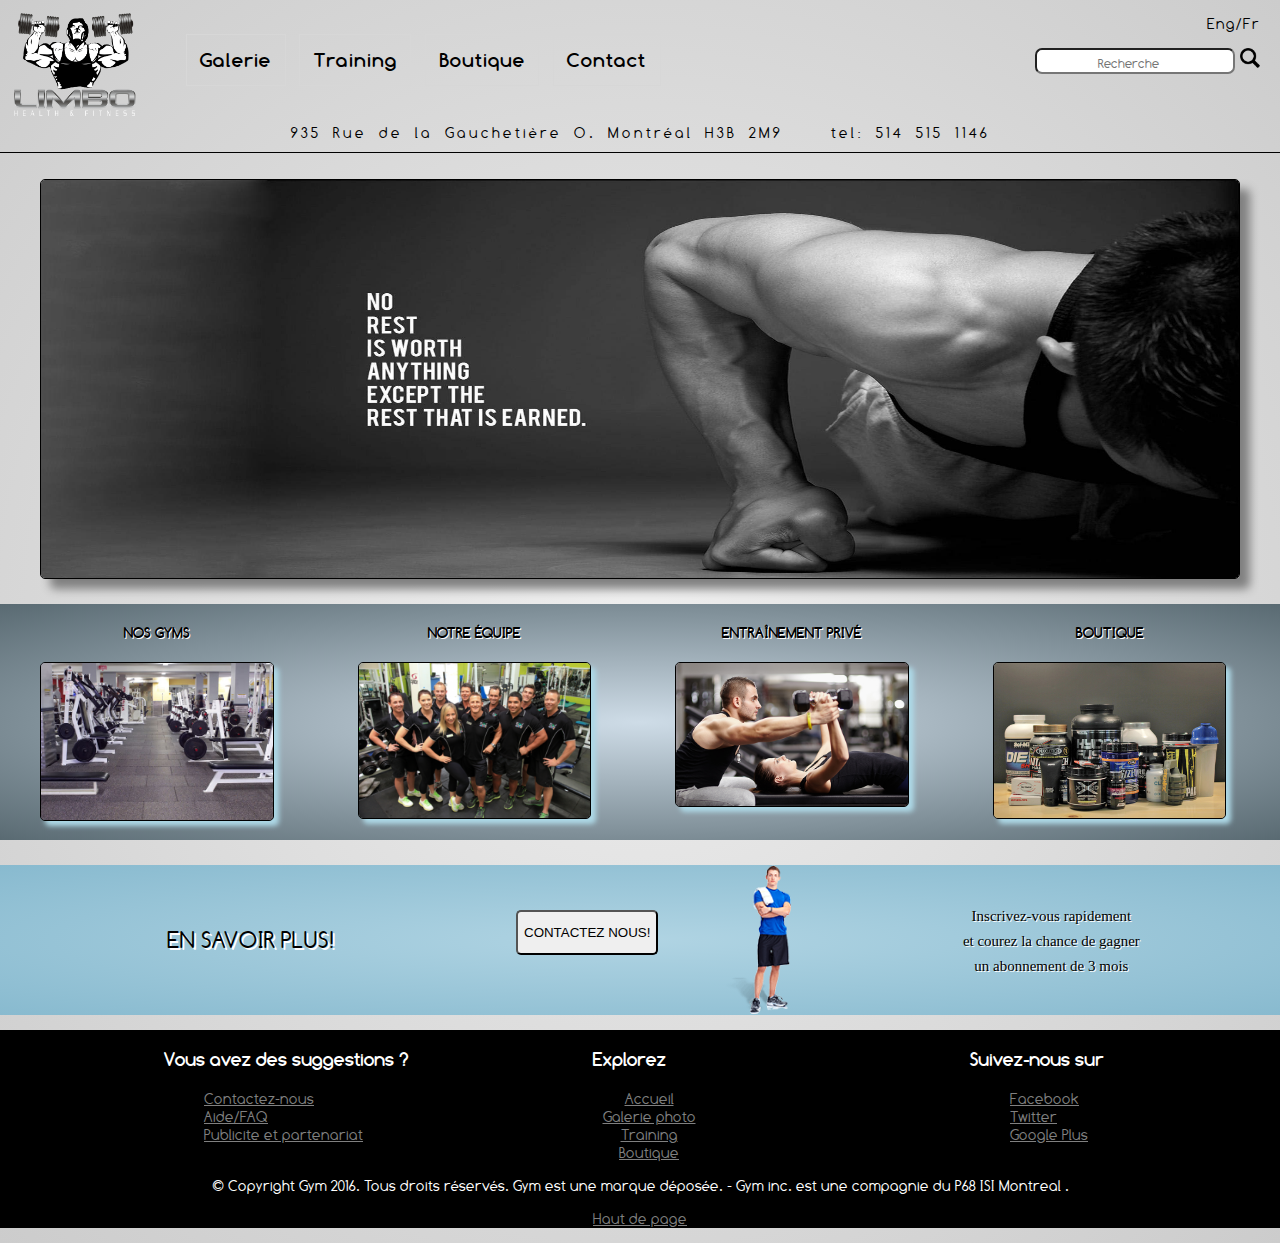
<file: index.html>
<!DOCTYPE html>
<html>
<head lang="en">
    <meta charset="UTF-8">
    <title> Accueil Limbo Gym </title>
    <meta name="viewport" content="width=device-width, intial-scale=1.0">
    <link rel="stylesheet" href="css/stylesheet.css"/>
    <!--[if lt IE 9]>
    <script
            src="http://html5shiv.googlecode.com/svn/trunk/html5.js"></script
    >
    <![endif]-->
</head>
<body>

<header>
    <a href="index.html"><img src="images/logogym2.gif" alt="logo" id="logo"></a><!--
           -->
    <nav tabindex="0" class="onclick-menu">
        <ul class="onclick-menu-content">
            <li ><a href="galerie.html" class="dropdown-content"> Galerie </a></li>
            <li ><a href="training.html" class="dropdown-content"> Training </a></li>
            <li ><a href="Boutique.html" class="dropdown-content"> Boutique </a></li>
            <li ><a href="formulaire.html" class="dropdown-content"> Contact </a></li>
        </ul>

    </nav><!--
            -->
    <div>
        <p id="lang"><span><a href="#">Eng</a></span>/<span><a href="#">Fr</a></span></p>
        <form><input type="search" placeholder="Recherche"/>
            <a href="#"><img src="images/search%20icon.png" alt="search"/></a>
        </form>

    </div>
    <div>
        935 Rue de la Gauchetière O. Montréal H3B 2M9&nbsp;&nbsp;&nbsp; tel: 514 515 1146
    </div>
</header>

<main>
    <section>

        <div id="slider">

            <div id="slider-container">

                <img src="images/slider/exemple.jpg" alt="carousel-01"/><!--
				--><img src="images/slider/muscu.jpg" alt="carousel-02"/><!--
				--><img src="images/slider/femme.jpg" alt="carousel-03"/><!--
			     --><img src="images/slider/motivation.jpg" alt="carousel-05"/><!--
			     --><img src="images/slider/success.jpg" alt="carousel-06"/>
            </div>

        </div>

    </section>

    <section>
        <article>
            <h4> NOS GYMS </h4>
            <figure><img src="images/gyms.JPG" alt="gyms"></figure>
        </article>

        <article>
            <h4> NOTRE ÉQUIPE </h4>
            <figure><img src="images/notre%20equipe.png" alt="equipe"></figure>
        </article>

        <article>
            <h4> ENTRAÎNEMENT PRIVÉ </h4>
            <figure><img src="images/services.jpg" alt="service"></figure>
        </article>

        <article>
            <h4> BOUTIQUE </h4>
            <figure><img src="images/magazine.jpg" alt="boutique"></figure>
        </article>

    </section>

    <section>

        <p><span> EN SAVOIR PLUS! </span></p>
        <button type="button" onclick="myFunction()"> CONTACTEZ NOUS!</button>
        <script>
            function myFunction() {
                window.location.assign('formulaire.html');
            }
        </script>
        <img src="images/trainer.png" alt="training">
        <p> Inscrivez-vous rapidement <br> et courez la chance de gagner <br> un abonnement de 3 mois </p>

    </section>

</main>

<footer id="mobile">
    <ul>
        <li><img src="images/facebook-footer.jpg" alt="Facebook" ></li>
        <li><img src="images/twitter-logo.jpg" alt="Twitter" ></li>
        <li><img src="images/youtube-footer.jpg" alt="Youtube" ></li>
    </ul>
</footer>

<footer>
    <ul>
        <li class="contact">
            <h3 class="subtitle">Vous avez des suggestions ?</h3>
            <ul>
                <li><a href="formulaire.html" target="_blank">Contactez-nous</a></li>
                <li><a href="#">Aide/FAQ</a></li>
                <li><a href="#">Publicite et partenariat</a></li>
            </ul>

        </li>
        <li class="explorer">
            <h3 class="subtitle">Explorez</h3>
            <ul>
                <li><a href="index.html">Accueil</a></li>
                <li><a href="index.html">Galerie photo</a></li>
                <li><a href="#">Training</a></li>
                <li><a href="#">Boutique</a></li>
            </ul>

        </li>
        <li class="media_sociaux">
            <h3 class="subtitle">Suivez-nous sur</h3>
            <ul>
                <li><a href="https://www.facebook.com/">Facebook</a></li>
                <li><a href="https://twitter.com/">Twitter</a></li>
                <li><a href="https://plus.google.com">Google Plus</a></li>
            </ul>

        </li>
    </ul>
    <p>© Copyright Gym 2016. Tous droits réservés. Gym est une marque déposée. - Gym inc.
        est une compagnie du P68 ISI Montreal .</p>
    <p><a href="index.html">Haut de page</a></p>
</footer>

</body>
</html>
</file>
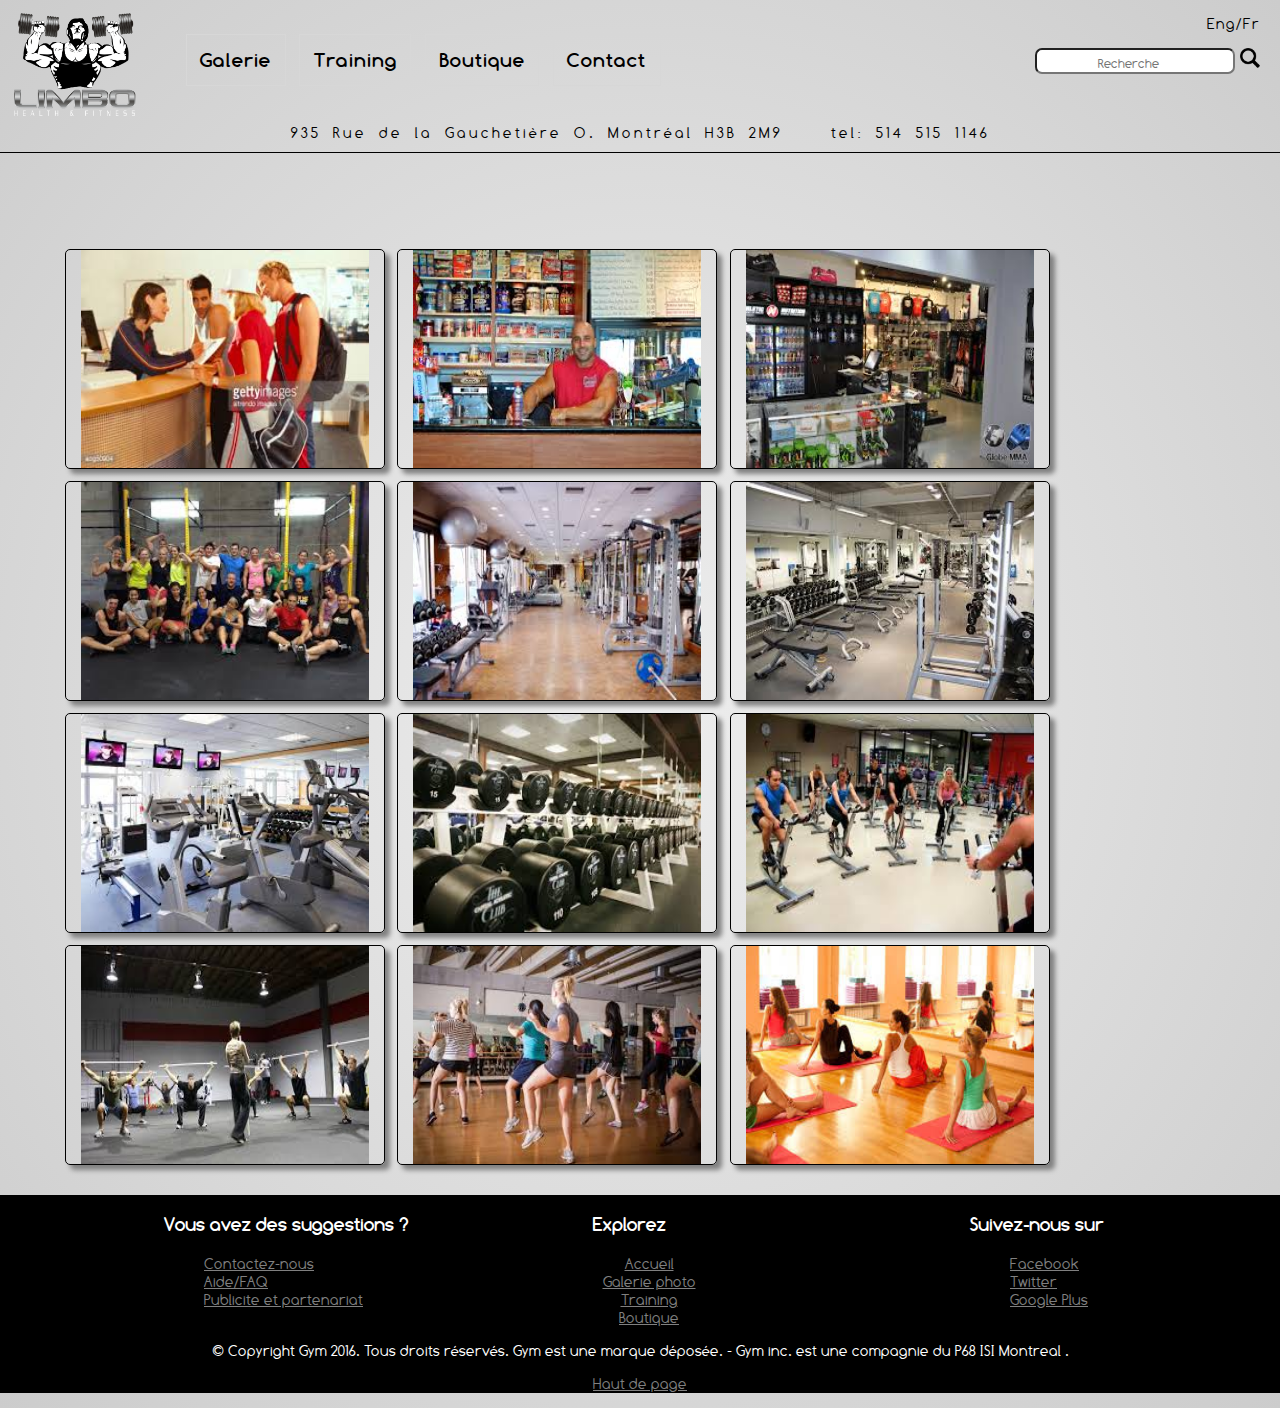
<file: galerie.html>
<!DOCTYPE html>
<html lang="en">
<head>
    <meta charset="UTF-8">
    <title> Galerie de Photo </title>
    <meta name="viewport" content="width=device-width, intial-scale=1.0">
    <link rel="stylesheet" href="css/stylesheet.css"/>
    <!--[if lt IE 9]>
    <script
            src="http://html5shiv.googlecode.com/svn/trunk/html5.js"></script
    >
    <![endif]-->
</head>
<body>

<header>
    <a href="index.html"><img src="images/logogym2.gif" alt="logo" id="logo"></a><!--
           -->
    <nav tabindex="0" class="onclick-menu">
        <ul class="onclick-menu-content">
            <li ><a href="galerie.html" class="dropdown-content"> Galerie </a></li>
            <li ><a href="training.html" class="dropdown-content"> Training </a></li>
            <li ><a href="Boutique.html" class="dropdown-content"> Boutique </a></li>
            <li ><a href="formulaire.html" class="dropdown-content"> Contact </a></li>
        </ul>

    </nav><!--
            -->
    <div>
        <p id="lang"><span><a href="#">Eng</a></span>/<span><a href="#">Fr</a></span></p>
        <form><input type="search" placeholder="Recherche"/>
            <a href="#"><img src="images/search%20icon.png" alt="search"/></a>
        </form>

    </div>
    <div>
        935 Rue de la Gauchetière O. Montréal H3B 2M9&nbsp;&nbsp;&nbsp; tel: 514 515 1146
    </div>
</header>

<!--contenu-->

<main id="galerie">

    <h3 class="marquee"><span> VISITE LIMBO </span>    </h3>

    <ul class="row">
        <li>
            <img src="images/galerie/0.jpg" alt="img0" class="col-3 col-m-4">
        </li><!--
        --><li>
            <img src="images/galerie/1.jpg" alt="img1" class="col-3 col-m-4">
        </li><!--
        --><li>
            <img src="images/galerie/2.jpg" alt="img2" class="col-3 col-m-4">
        </li><!--
        --><li>
            <img src="images/galerie/3.jpg" alt="img3" class="col-3 col-m-4">
        </li><!--
        --><li>
            <img src="images/galerie/4.jpg" alt="img4" class="col-3 col-m-4">
        </li><!--
        --><li>
            <img src="images/galerie/5.jpg" alt="img5" class="col-3 col-m-4">
        </li><!--
        --><li>
            <img src="images/galerie/6.jpg" alt="img6" class="col-3 col-m-4">
        </li><!--
        --><li>
            <img src="images/galerie/7.jpg" alt="img7" class="col-3 col-m-4">
        </li><!--
        --><li>
            <img src="images/galerie/8.jpg" alt="img8" class="col-3 col-m-4">
        </li><!--
        --><li>
            <img src="images/galerie/9.jpg" alt="img9" class="col-3 col-m-4">
        </li><!--
        --><li>
            <img src="images/galerie/10.jpg" alt="img10" class="col-3 col-m-4">
        </li><!--
        --><li>
            <img src="images/galerie/11.jpg" alt="img11" class="col-3 col-m-4">
        </li>

    </ul>
    <div class="clearfix"></div>

    <!-- The Modal -->
    <div id="myModal" class="modal">
        <span class="close">×</span>
        <!-- Code trouvé sur w3shcool-->
        <img class="modal-content" src="images/logogym2.gif" alt="" id="img01">
        <div id="caption"></div>
    </div>
    <script>
        // Get the modal
        var modal = document.getElementById('myModal');

        // Get the <span> element that closes the modal
        var span = document.getElementsByClassName("close")[0];

        // When the user clicks on <span> (x), close the modal
        span.onclick = function() {
            modal.style.display = "none";
        };

        // Get all images and insert the clicked image inside the modal
        // Get the content of the image description and insert it inside the modal image caption
        var images = document.getElementsByTagName('img');
        var modalImg = document.getElementById("img01");
        var captionText = document.getElementById("caption");
        var i;
        for (i = 0; i < images.length; i++) {
            images[i].onclick = function(){
                modal.style.display = "block";
                modalImg.src = this.src;
                modalImg.alt = this.alt;
                captionText.innerHTML = this.nextElementSibling.innerHTML;
            }
        }
    </script>

</main>

<footer id="mobile">
    <ul>
        <li><img src="images/facebook-footer.jpg" alt="Facebook" ></li>
        <li><img src="images/twitter-logo.jpg" alt="Twitter" ></li>
        <li><img src="images/youtube-footer.jpg" alt="Youtube" ></li>
    </ul>
</footer>

<footer>

    <ul>

        <li class="contact">
            <h3 class="subtitle">Vous avez des suggestions ?</h3>
            <ul>
                <li><a href="formulaire.html" target="_blank">Contactez-nous</a></li>
                <li><a href="#">Aide/FAQ</a></li>
                <li><a href="#">Publicite et partenariat</a></li>
            </ul>

        </li>
        <li class="explorer">
            <h3 class="subtitle">Explorez</h3>
            <ul>
                <li><a href="index.html">Accueil</a></li>
                <li><a href="index.html">Galerie photo</a></li>
                <li><a href="#">Training</a></li>
                <li><a href="#">Boutique</a></li>
            </ul>

        </li>
        <li class="media_sociaux">
            <h3 class="subtitle">Suivez-nous sur</h3>
            <ul>
                <li><a href="https://www.facebook.com/">Facebook</a></li>
                <li><a href="https://twitter.com/">Twitter</a></li>
                <li><a href="https://plus.google.com">Google Plus</a></li>
            </ul>

        </li>
    </ul>
    <p>© Copyright Gym 2016. Tous droits réservés. Gym est une marque déposée. - Gym inc.
        est une compagnie du P68 ISI Montreal .</p>

    <p><a href="index.html">Haut de page</a></p>
</footer>


</body>
</html>
</file>
<file: css/stylesheet.css>
/***************** FONTS ************************************/

@font-face {
    font-family: 'comfortaabold';
    src: url('../fonts/comfortafont/comfortaa_bold-webfont.eot');
    src: url('../fonts/comfortafont/comfortaa_bold-webfont.eot?#iefix') format('embedded-opentype'),
    url('../fonts/comfortafont/comfortaa_bold-webfont.woff2') format('woff2'),
    url('../fonts/comfortafont/comfortaa_bold-webfont.woff') format('woff'),
    url('../fonts/comfortafont/comfortaa_bold-webfont.ttf') format('truetype'),
    url('../fonts/comfortafont/comfortaa_bold-webfont.svg#comfortaabold') format('svg');
    font-weight: normal;
    font-style: normal;

}
  /***************** FONTS ************************************/

@font-face {
    font-family: 'comfortaaregular';
    src: url('../fonts/comfortafont/comfortaa_regular-webfont.eot');
    src: url('../fonts/comfortafont/comfortaa_regular-webfont.eot?#iefix') format('embedded-opentype'),
    url('../fonts/comfortafont/comfortaa_regular-webfont.woff2') format('woff2'),
    url('../fonts/comfortafont/comfortaa_regular-webfont.woff') format('woff'),
    url('../fonts/comfortafont/comfortaa_regular-webfont.ttf') format('truetype'),
    url('../fonts/comfortafont/comfortaa_regular-webfont.svg#comfortaaregular') format('svg');
    font-weight: normal;
    font-style: normal;

}

article, aside, details, figcaption, figure, footer, header,
main, nav, section { display: block; }

h1,h2,h3,h4,h5,h6{
    font-family: 'comfortaabold';
}  /********************* FIN de FONTS *************************************/

h5 {
    font-size:100%;
}



/*****************************  CODE BASIQUE + BODY *************************************************************/
*{
    box-sizing: border-box;
}

aside, div, section, header, footer, nav {
    display: block;
}

body {
    font-family: 'comfortaaregular';
    font-size: 15px;
    margin: 0 auto;
    /* Permalink - use to edit and share this gradient: http://colorzilla.com/gradient-editor/#eeeeee+0,cccccc+100;Gren+3D */
    background: #eeeeee; /* Old browsers */
    background: -moz-radial-gradient(center, ellipse cover, #eeeeee 0%, #cccccc 100%); /* FF3.6-15 */
    background: -webkit-radial-gradient(center, ellipse cover, #eeeeee 0%, #cccccc 10mqa 0%); /* Chrome10-25,Safari5.1-6 */
    background: radial-gradient(ellipse at center, #eeeeee 0%, #cccccc 100%); /* W3C, IE10+, FF16+, Chrome26+, Opera12+, Safari7+ */
    filter: progid:DXImageTransform.Microsoft.gradient(startColorstr='#eeeeee', endColorstr='#cccccc', GradientType=1); /* IE6-9 fallback on horizontal gradient */
}

main {
    margin: 0;
    padding: 0;
}

/************************************************* HEADER ************************************************/
/* unvisited link */
 header a:link {
    color: #000000;
}

/* visited link */
header a:visited {
    color: #000000;
}

/* mouse over link */
header a:hover {
    color: #000000;
}

/* selected link */
header a:active {
    color: #000000;
}
header {
    font-family: 'comfortaaregular';
    letter-spacing: 1px;
    width: 100%;
    height: 10%;
    border-bottom: 1px solid black;;
}

header img {
    width: 10%;
    margin-top: 1%;
    margin-left: 1%;
}

nav ul {
    list-style: none;
}

nav li {
    float: left;
    margin-right: 2%;
    font-size: 130%;
    padding: 2%;
    border: 1px solid #d7d7d7;
    font-family: 'comfortaabold';
}

nav li:hover {
    border: 1px solid black;
    -webkit-border-radius: 10px;
    -moz-border-radius: 10px;
    -ms-border-radius: 10px;
    -o-border-radius: 10px;
    border-radius: 10px;
}

nav {
    display: inline-block;
    vertical-align: top;
    width: 56%;
    padding-top: 1.5%;
}

header a {
    text-decoration: none;
}

header div:first-of-type {
    display: inline-block;
    width: 300px;
    text-align: right;
    vertical-align: top;
    padding-right: 20px;
    float: right;
}

header div:last-of-type {
    letter-spacing: 3px;
    word-spacing: 5px;
    text-align: center;
    margin: 0;
    padding-bottom: 10px;
    font-size: 100%;
}

header div:first-of-type input {
    width: 200px;
    text-align: center;
    padding-top: 2%;
    border-radius: 7px;
    font-family: 'comfortaaregular';
}

header div:first-of-type form img {
    margin: 0;
    width: 20px;
}

/**********************************************************END HEADER ***************************************/

/***** DEBUT DE L'INDEX *******/

/* debut css des articles de la 1ère section de l'index*/

main section article {
    width: calc(98% / 4);
    display: inline-block;
    text-align: center;
    vertical-align: top;
}

main section article:first-of-type {
    margin: 0;
}

main section article img {
    width: 100%;
    /*height: 200px;*/
    /*ombre externe sur les images*/
    -moz-box-shadow: 5px 5px 5px LightBlue;
    -webkit-box-shadow: 5px 5px 5px LightBlue;
    box-shadow: 5px 5px 5px LightBlue;
    border: 1px solid black;
    /*arrondie sur les images*/
    -webkit-border-radius: 5px;
    -moz-border-radius: 5px;
    -ms-border-radius: 5px;
    -o-border-radius: 5px;
    border-radius: 5px;
}
main section article img:hover{
    -moz-box-shadow: 5px 5px 5px #e27f6c;
    -webkit-box-shadow: 5px 5px 5px #e27f6c;
    box-shadow: 5px 5px 5px #e27f6c;

}

/*fin du css des article de la 1ère section de l'index*/

/*css de la section 1 et 2 de l'index*/

main section:nth-of-type(2) {
    /* Permalink - use to edit and share this gradient: http://colorzilla.com/gradient-editor/#cedce7+0,596a72+100;Grey+3D+%231 */
    background: #cedce7; /* Old browsers */
    background: -moz-radial-gradient(center, ellipse cover, #cedce7 0%, #596a72 100%); /* FF3.6-15 */
    background: -webkit-radial-gradient(center, ellipse cover, #cedce7 0%, #596a72 100%); /* Chrome10-25,Safari5.1-6 */
    background: radial-gradient(ellipse at center, #cedce7 0%, #596a72 100%); /* W3C, IE10+, FF16+, Chrome26+, Opera12+, Safari7+ */
    filter: progid:DXImageTransform.Microsoft.gradient(startColorstr='#cedce7', endColorstr='#596a72', GradientType=1); /* IE6-9 fallback on horizontal gradient */
}

main section:nth-of-type(3) {
    height: 150px;
    margin-top: 2%;
    /* Permalink - use to edit and share this gradient: http://colorzilla.com/gradient-editor/#b0d4e3+0,88bacf+100;Grey+3D+%233 */
    background: #b0d4e3; /* Old browsers */
    background: -moz-radial-gradient(center, ellipse cover, #b0d4e3 0%, #88bacf 100%); /* FF3.6-15 */
    background: -webkit-radial-gradient(center, ellipse cover, #b0d4e3 0%, #88bacf 100%); /* Chrome10-25,Safari5.1-6 */
    background: radial-gradient(ellipse at center, #b0d4e3 0%, #88bacf 100%); /* W3C, IE10+, FF16+, Chrome26+, Opera12+, Safari7+ */
    filter: progid:DXImageTransform.Microsoft.gradient(startColorstr='#b0d4e3', endColorstr='#88bacf', GradientType=1); /* IE6-9 fallback on horizontal gradient */
}

main section p {
    display: inline-block;
    width: calc(80% / 2);
    height: 150px;
    vertical-align: top;
    text-align: center;
    margin: 0 auto;
    /* background-color: red;*/
}

main section span {
    margin-right: 2%;
    vertical-align: top;
    line-height: 150px;
    font-size: x-large;
    /*  font-family: Georgia;*/
    -moz-text-shadow: 2px 2px white;
    -webkit-text-shadow: 2px 2px white;
    -ms-text-shadow: 2px 2px white;
    -o-text-shadow: 2px 2px white;
    text-shadow: 2px 2px white;
}

main section img {
    width: 65px;
}

main section button {
    vertical-align: top;
    margin-top: 3.5%;
    padding-top: 1%;
    padding-bottom: 1%;
    -webkit-border-radius: 5px;
    -moz-border-radius: 5px;
    -ms-border-radius: 5px;
    -o-border-radius: 5px;
    border-radius: 5px;
}

main section p:last-of-type {
    vertical-align: top;
    line-height: 25px;
    padding-top: 3%;
    padding-left: 10%;
    font-family: Georgia;
    width: 30%;
    font-size:100%;
    -moz-text-shadow: 1px 1px white;
    -webkit-text-shadow: 1px 1px white;
    -ms-text-shadow: 1px 1px white;
    -o-text-shadow: 1px 2px white;
    text-shadow: 1px 1px white;
}

main section article h4 {
    -moz-text-shadow: 1px 1px white;
    -webkit-text-shadow: 1px 1px white;
    -ms-text-shadow: 1px 1px white;
    -o-text-shadow: 1px 2px white;
    text-shadow: 1px 1px white;
}

main section article h4:hover {
    color: blue;
    transform: scale(2);
    transition: all 2s ease;
}

/*debut slider*/
/*carousel conteneur général*/
#slider {
    width:1200px; /*on définit une largeur du slider afin de le centrer*/
    height:400px; /*on définit la hauteur du slider*/
    margin:auto;/*on centre le slider*/
    overflow: hidden;
    margin-top: 2%;
    margin-bottom: 2%;
    /*ombre externe sur les images*/
    -moz-box-shadow: 10px 10px 10px gray;
    -webkit-box-shadow: 10px 10px 10px gray;
    box-shadow: 10px 10px 10px gray;
    border: 1px solid black;
    /*arrondie sur les images*/
    -webkit-border-radius: 5px;
    -moz-border-radius: 5px;
    -ms-border-radius: 5px;
    -o-border-radius: 5px;
    border-radius: 5px;
}
/*conteneur des images du carousel*/
#slider #slider-container{
    width: 6000px;
    position: relative;
    -moz-animation: slidy 20s;
    -webkit-animation: slidy 20s;
    animation: slidy 20s infinite;
}

/*images contenues dans le carousel*/
#slider #slider-container img{
    width: 1200px;
    height:400px;
    display: inline-block;
}
/*on définit l'animation via plusieurs keyframes*/
@keyframes slidy{

    0%  {left: 0px;}
    20% {left:-1200px;}
    40% {left:-2400px;}
    60% {left:-3600px;}
    80%{left:-4800px; }
}
/*fin slider*/

/***********************************************FIN DE L'INDEX*************************************************/

/************************************************DEBUT GALERIE**********************************************/

#galerie {
    margin-left: 1%;
    margin-top: 2%;
}

#galerie h2 {
    text-align: center;
}

#galerie ul {
    list-style: none;
}
#galerie ul li img {
    width: 320px;
    height: 220px;
    margin-top: 1%;
    margin-left: 1%;
    border: 1px solid black;
    -moz-box-shadow: 5px 5px 5px gray;
    -webkit-box-shadow: 5px 5px 5px gray;
    box-shadow: 5px 5px 5px gray;
    /*arrondie sur les images*/
    -webkit-border-radius: 5px;
    -moz-border-radius: 5px;
    -ms-border-radius: 5px;
    -o-border-radius: 5px;
    border-radius: 5px;

}
#galerie ul li {
    margin: 0 auto;
}

/*largeur d'1 colonne pour desktop*/

.col-1 {
    width: 8.33%;
}

/*largeur de 2 colonnes pour desktop*/
.col-2 {
    width: 16.66%;
}

/*largeur de 3 colonnes pour desktop*/
.col-3 {
    width: 25%;
}

/*largeur de 4 colonnes pour desktop*/
.col-4 {
    width: 33.33%;
}

/*largeur de 5 colonnes pour desktop*/
.col-5 {
    width: 41.66%;
}

/*largeur de 6 colonnes pour desktop*/
.col-6 {
    width: 50%;
}

/*largeur de 7 colonnes pour desktop*/
.col-7 {
    width: 58.33%;
}

/*largeur de 8 colonnes pour desktop*/
.col-8 {
    width: 66.66%;
}

/*largeur de 9 colonnes pour desktop*/
.col-9 {
    width: 75%;
}

/*largeur de 10 colonnes pour desktop*/
.col-10 {
    width: 83.33%;
}

/*largeur de 11 colonnes pour desktop*/
.col-11 {
    width: 91.66%;
}

/*largeur de 12 colonnes pour desktop*/
.col-12 {
    width: 100%;
}

[class*="col-"] {
    float: left;
    padding: 0 15px;

}

.row:after {
    content: ""; /*on crée un espace vide*/
    clear: both; /*on annule l'effet de float*/
    display: block; /*cela permet d'avoir un retour à la ligne*/

}

/*debut zoom*/
/* The Modal (background) */
.modal {
    display: none; /* Hidden by default */
    position: fixed; /* Stay in place */
    z-index: 1; /* Sit on top */
    padding-top: 100px; /* Location of the box */
    left: 0;
    top: 0;
    width: 100%; /* Full width */
    height: 100%; /* Full height */
    overflow: auto; /* Enable scroll if needed */
    background-color: rgb(211,211,211); /* Fallback color */
    background-color: rgba(211,211,211,0.9); /* Black w/ opacity */
}
/* Modal Content (image) */
.modal-content {
    margin: auto;
    display: block;
    width: 80%;
    max-width: 700px;
}

/* Caption of Modal Image */
#caption {
    margin: auto;
    display: block;
    width: 80%;
    max-width: 700px;
    text-align: center;
    color: #ccc;
    padding: 10px 0;
    height: 150px;
}

/* Add Animation */
.modal-content, #caption {
    -webkit-animation-name: zoom;
    -webkit-animation-duration: 0.1s;
    animation-name: zoom;
    animation-duration: 0.1s;
}

@-webkit-keyframes zoom {
    from {transform:scale(0)}
    to {transform:scale(1)}
}

@keyframes zoom {
    from {transform:scale(0.1)}
    to {transform:scale(1)}
}

/* The Close Button */
.close {
    position: absolute;
    top: 15px;
    right: 35px;
    color: #f1f1f1;
    font-size: 40px;
    font-weight: bold;
    transition: 0.6s;
}

.close:hover,
.close:focus {
    color: #bbb;
    text-decoration: none;
    cursor: pointer;
}
/* Clear Floats */
.clearfix:after {
    content: "";
    display: table;
    clear: both;}
/*fin zoom*/


/*******FIN GALERIE******/
/*******DEBUT FOOTER******/


footer {
    background-color: black;
    height: 20%;
}

.subtitle {
    color: white;
    font-size: 125%

}

.contact {
    display: inline-block;
    width: 25%;
    vertical-align: top;
    float: left;
    margin-left: 10%;

}

.explorer {

    display: inline-block;
    width: 25%;
    text-align: center;

}

.media_sociaux {

    display: inline-block;
    width: 25%;
    vertical-align: top;
    float: right;

}

footer a:visited {
    color: grey;
}

footer a:link {
    color: grey;
}

footer p {
    color: white;
    text-align: center;
}

/*******FIN FOOTER******/

/*******Debut FOOTER Mobile****/

#mobile {
    display: none;
}

#mobile ul li{
    display: inline-block;
    width: 30%;
    text-align: center;
    margin-top: 3%;
}


#mobile ul li img {
    width: 33.3%;
}


/********** FORMULAIRE **********************************/

input:required:invalid {
    border: solid red 1px;
}

input:required:valid {
    border: 1px solid green;
}

#wrapper-form main {
    width: 100%;
    height: 100%;
}


#wrapper-form label {
    display: inline-block;
    width: 30% ;
}
#wrapper-form span {
    font-family: 'comfortaabold';
}

#wrapper-form input {
    border-radius: 5px;
}


fieldset{
    background-color:#CCC;
    border-radius: 5px;
}

fieldset legend{
    font-size: x-large;
    font-family: 'comfortaabold';
}

fieldset ul li {
    width: 45%;
    display: inline-block;
    margin-top: 2%;
    margin-bottom: 4%;
    text-align: center;

}


#wrapper input {
    margin-left: 2%;
    text-align: left;
}


fieldset ul li:nth-child(n+5){
    width: 100%;
}

fieldset ul{
    -webkit-padding-start: 0px;
}

#wrapper-form span {
    display: block;
    margin-bottom: 2%;
}


button {
    margin-right: 5%;
}

#googleMap {
    display: inline-block;
}


#wrapper-form form {
    width: 50%;
    display: inline-block;
    margin-left: 5%;
    margin-top: 2%;
}

article {
    display: inline-block;
}

#googleMapdiv {
    display: inline-block;
    width: 25%;
    padding-left: 2%;
}

#wrapper-form label[for*="age"]{
    width: 10%;
}

#wrapper-form label[for*="homme"]{
    width: 10%;
}

#wrapper-form label[for*="femme"]{
    width: 10%;
}

#wrapper-form label[for*="avant-midi"]{
    width: 15%;
}
#wrapper-form label[for*="apres-midi"]{
    width: 15%;
}

#wrapper-form label[for*="soiree"]{
    width: 15%;
}

#commentaire {
    border-radius: 7px;
}



/********* CSS Training ***************/

.centervideo {
    width: 100%;
    margin-left: 5%;
    margin-top: 2%;
}

.centervideo video{
    width: 65%;
}

.sectionvideo {
    display: inline-block;
    text-align: center;
    border: solid black;
    width: 47%;
    margin: 1%;
}
  .sectionvideo video{
      width: 100%;

  }

.videoscategories {
    margin-left: 5%;
    width: 70%;
    display: inline-block;

}

.top_populaire p {
    display: inline-block;
    vertical-align: top;

}

.top_populaire img {
    width: 20%;
    height: 20%;

}

aside {
    width: 20%;
    display: inline-block;
    vertical-align: top;
    margin-top: 5%;
}
.centervideo img {
    margin-left: 1%;
    width: 28%;
    vertical-align: top;
}

/******************* BOUTIQUE **********************************/

#boutique {
    width: 90%;
    margin-left: 5%;
    margin-right: 5%;
}

#boutique>div h2 {
    padding-left: 30px;
    padding-top: 20px;
}

#boutique img {
    /*height: 150px;*/
    width: 65%;
}

/*#boutique > div > div > div*/
.products{
    background-color: white;
    width: 20%;
    margin: 0 2.33% 2.33% 2.33%;
text-align: center;
    padding: 20px ;
    height: 300px;
    display: inline-block;
    border-radius: 7px;
   /* border: 1px solid black;*/
}

.products:hover{
    transform: scale(1.4);
    transition: all 0.5s ease-in;
}

.products p,.products h3 {
    text-align: left;
    margin: 10px 0 10px 0;
}

.products p {
    font-size: 85%;
}


@-webkit-keyframes scroll {
    0% {
        -webkit-transform: translate(0, 0);
        transform: translate(0, 0);
    }
    100% {
        -webkit-transform: translate(-100%, 0);
        transform: translate(-100%, 0)
    }
}

@-moz-keyframes scroll {
    0% {
        -moz-transform: translate(0, 0);
        transform: translate(0, 0);
    }
    100% {
        -moz-transform: translate(-100%, 0);
        transform: translate(-100%, 0)
    }
}

@keyframes scroll {
    0% {
        transform: translate(0, 0);
    }
    100% {
        transform: translate(-100%, 0)
    }
}

.marquee {
    display: block;
    width: 100%;
    white-space: nowrap;
    overflow: hidden;
    text-align: center;
    letter-spacing: 3px;
    word-spacing: 6px;
    padding-top: 20px;
}

.marquee span {
    display: inline-block;
    padding-left: 100%;
    -webkit-animation: scroll 20s infinite linear;
    -moz-animation: scroll 20s infinite linear;
    animation: scroll 20s infinite linear;
}

/******************* PRODUIT**********************************/

#produit {
    width: 90%;
    margin-left: 5%;
    margin-right: 5%;
    font-family: 'comfortaaregular';
    letter-spacing: 0.5px;
    line-height: 200%;
}


#produit h3 {
    font-size: 200%;
}

#produit > div > div:first-of-type h3 {
    color: #551a8b;
}

#produit > div:first-of-type {
    background-color: white;
    width: 32%;
    border-radius: 20px;
    padding-top: 20px;
    margin: 45px 40px 0 20px;
}

#produit img {
    width: 90%;
}

#produit div {
    display: inline-block;
    box-sizing: border-box;
    width: 60%;
    vertical-align: top;
    margin: 0;
    padding-top: 10px;
    padding-bottom: 20px;
}

#produit strong {
    font-size: 90%;
}

#produit div div:first-of-type {
    display: inline-block;
    width: 90%;
}

#produit div div:last-of-type > h3 {
    display: inline;
    /*width: 50px;*/
}

#produit div div:last-of-type > h2 {
    display: inline;
   /* width: 50px;*/
    margin-left: 8%;
    color: red;
}

#produit table {

    border-collapse: collapse;

    width: 90%;
    margin-left: 15%;
    margin-right: 15%;
}

#produit table tr td {
    /* border: 1px solid black;*/
    border-radius: 20px;
    font-size: 85%;
    padding-left: 5px;
    padding-right: 5px;
}

#produit table tr:last-of-type {
    line-height: 150%;
}

#produit th {
    padding: 10px;
    color: #551a8b;
}

#produit th:hover{
background-color: #e9e9e9;
}

#produit tr:nth-child(odd):hover {
    background: lightgray;
}

#produit tr:nth-child(even):hover {
    background: lightblue;
}




















/************************************************************************************************************************/
/***************   MEDIA QUERIES   ****************************************/
/*************************************************************************************************************************/

@media only screen and (max-width: 950px) {


    /*******************   TABLETTE HEADER   *****************/
    nav ul {
        display: inline-block;
        width: 90%;
        text-align: center;
        padding: 0;
      }

    nav li {
        float: none;
        display: inline-block;
        margin: 0 3.75% 0 3.75%;
        font-size: 100% ;
        padding: 1%;
    }

    nav {
        padding-top: 0px;
        width: 88%;
        text-align: center;
    }


    header div:first-of-type {
        width: 100%;
        text-align: right;
        display: block;
    }

    header div:last-of-type {
        letter-spacing: 3px;
        word-spacing: 5px;
        font-size: 80%;
        padding-top: 50px;

    }

    header form {
        display: inline-block;
        width: 50%;
    }

    header div:first-of-type input {
        width: 70%;
    }

    header div:first-of-type p{
      display: inline-block;
        padding-right: 40%;
        font-size: 80%;
    }

    main{
        width: 100%;
    }

    #slider {
        width: 100%;
    }

    main section p:last-of-type {
        display: none ;
    }

/*******************   TABLETTE FOOTER   *****************/
    .contact {
        margin-left: 1%;

    }

    .explorer {
        margin-left: 10%;
    }
    footer p {
        display: none;
    }



    /*****************************************TABLET   GALERIE ***************************/


    /*largeur d'1 colonne pour tablet*/

    .col-m-1{
        width:8.33%;
    }
    /*largeur de 2 colonnes pour tablet*/
    .col-m-2{
        width:16.66%;
    }
    /*largeur de 3 colonnes pour tablet*/
    .col-m-3 {width: 25%;}

    /*largeur de 4 colonnes pour tablet*/
    .col-m-4 {width: 33.33%;}

    /*largeur de 5 colonnes pour tablet*/
    .col-m-5 {width: 41.66%;}

    /*largeur de 6 colonnes pour tablet*/
    .col-m-6 {width: 50%;}

    /*largeur de 7 colonnes pour tablet*/
    .col-m-7 {width: 58.33%;}

    /*largeur de 8 colonnes pour tablet*/
    .col-m-8 {width: 66.66%;}

    /*largeur de 9 colonnes pour tablet*/
    .col-m-9 {width: 75%;}

    /*largeur de 10 colonnes pour tablet*/
    .col-m-10{
        width:83.33%;
    }

    /*largeur de 11 colonnes pour tablet*/
    .col-m-11{
        width:91.66%;
    }

    /*largeur de 12 colonnes pour tablet*/
    .col-m-12{
        width:100%;
    }


    /********** TABLETTE BOUTIQUE *******************************/

    #boutique {
        width: 95%;

    }

    #boutique > div h2 {
        padding-left: 0px;
        padding-top: 20px;
    }

    #boutique img {
        /*height: 150px;*/
        width: 65%;
    }


    .products {
        background-color: white;
        width: 25%;
        margin: 0 2.33% 2.33% 2.33%;
        text-align: center;
        padding: 1%;
        height: 300px;
        display: inline-block;
        border-radius: 7px;
        /* border: 1px solid black;*/
    }

    .products:hover {
        transform: scale(1.4);
        transition: all 0.5s ease-in;
    }

    .products p, .products h3 {
        text-align: left;
        margin: 10px 0 10px 0;
    }

    .products p {
        font-size: 12px;
    }



    /********************** TABLETTE PRODUIT *****************/

    #wrapper-form form{
        width: 80%;
    }
    #produit > div:first-of-type {
        width: 50%;
        margin: 2% 25% 0 25%;
        border-radius: 20px;
        padding-top: 20px;
    }

    #produit img {
        width: 90%;
    }
    #produit div {
        width: 100%;
        padding-top: 10px;
        padding-bottom: 20px;
    }

    #produit h3 {
        margin-top: 1%;
    }

#produit p {
    width: 100%;
}

    #produit div div:first-of-type {
        display: inline-block;
        width: 100%;
    }


    #produit table {
        width: 90%;
        margin: 0 auto;
    }


/********************** TABLETTE Training *****************/
.top_populaire{
        margin-bottom: 10%;
    }
.top_populaire img{
    display: none;

}
aside{
    display: none;
}

.centervideo img {
    display: none;
}





    /********************** TABLETTE Formulaire *****************/

#googleMapdiv{
    display: block;
}
    h5 {
        font-size:150%;
    }



}

/********** POUR MOBILES *************************/
@media only screen and (max-width: 640px) {

 /******************* MOBILE   HEADER   *****************/

nav{
width: 100%;
padding: 0 auto;
margin: 0 auto}

    nav ul{
        width: 100%;
    display: block;
    }

    nav li{
        padding: 0 auto;
        margin: 0 auto;
        width: 100%;
    float: none;
    text-align: center;
}

    header>a img {
        display: none;
    }

    header div:last-of-type {
        letter-spacing: 0px;
        word-spacing: 0px;
        font-size: 76%;
    }

    header form {
        width: 84%;
        padding-top: 5px;
    }

    header div:first-of-type input {
        width: 88%;
    }

    header div:first-of-type p{
        padding-right: 0;
    }

    /***********************  MOBILE INDEX ************************/
    main{
        width: 100%;
    }
    #slider{
        display: none;
    }
    main section article{
        display: block;
        width: 100%;
    }
    main section button{
        margin-top:17%;
        font-size: 70%;
    }
    main section p:last-of-type {
        display: none;
    }

    main section:last-of-type span{
        font-size: 100%;
    }

    main section:last-of-type img {
        display:none;
    }

    /*************************************************MOBILE GALERIE ***************************/


    [class*="col-"]{
        width:100%;
        padding:0 0;
    }

    .row {
        padding: 0;
    }

    .row li{
        width: 90%;

    }

    /******************* MOBILE   Footer   *****************/
    footer:last-of-type{
        display: none;
    }

    #mobile{
        display: block;
    }


/************* DROPDOWN MENUE **********************/
 /*  .onclick-menu {
        position: relative;
        display: inline-block;
    }
    .onclick-menu:before {
        content: "Menue";
    }
   .onclick-menu:focus .onclick-menu-content {
        display: block;
    }
      .onclick-menu-content {
        display: none;
    }*/
nav li {
    width: 100%;
    padding: 0.5%;
}

nav a {
    width: 100%;
    display: block;
    margin-bottom: 0.5px;
}

    /**********************************************************

/******************** MOBILE BOUTIQUE ****************************************/

    .products {
        width: 90%;
        height: 20%;
        margin: 0 7% 3% 7%;
    }

    .products:hover {
        transition: none;
        transform: none;
    }


    #boutique {
        width: 90%;
        margin-left: 5%;
        margin-right: 5%;
    }

    #boutique img {
        /*height: 150px;*/
        width: 25%;
        float: left;
    }





  /********************* MOBILE PRODUIT ********************************/
 #produit {
    font-size: 80%;
 }

    #produit h3 {
        font-size: 110%;

}

    #produit table {
        width: 100%;
    }

/********************* MOBILE Training ********************************/

    .centervideo {
        margin-left: 0%;
    }

    .centervideo video {
        width: 100%;
    }
    .sectionvideo{
        width: 90%;
    }
    .videoscategories{
        width: 100%;
    }




 /********************* MOBILE Formulaire ********************************/

  .contact {
      width: 100%;
  }
  .explorer{
      margin-left: 0%;
      width: 100%;}

    .media_sociaux {
        width: 100%;
    }
    #googleMapdiv{
        display: none;
    }
    fieldset ul li {
        width: 100%;
    }
    #wrapper-form label[for*="homme"] {
        width: 15%;
    }
    #wrapper-form label[for*="femme"] {
        width: 15%;
    }
}
</file>
